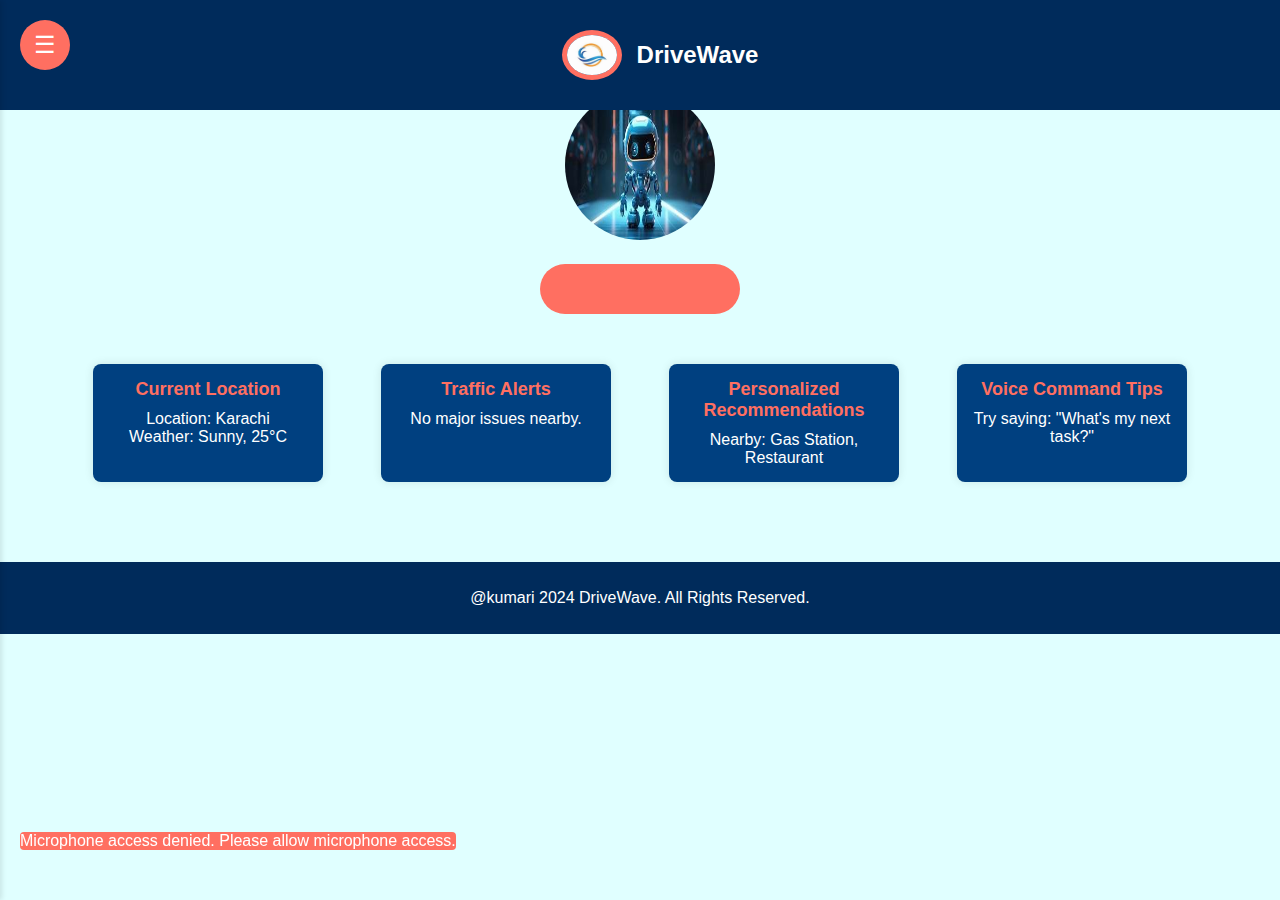
<file: index.html>
<!DOCTYPE html>
<html lang="en">

<head>
    <meta charset="UTF-8">
    <meta name="viewport" content="width=device-width, initial-scale=1.0">
    <title>DriveWave - Home</title>
    <link rel="stylesheet" href="style.css">
</head>

<body>
    <header>
        <div class="header-container">
            <img src="logo.jpeg" alt="DriveWave Logo" class="logo">
            <h1 class="drivewave-text">DriveWave</h1>
        </div>
    </header>
    <!-- Sidebar -->
    <div class="sidebar">
        <button class="toggle-btn" id="tgl-btn" onclick="toggleSidebar()">☰</button>
        <div class="logo-container">
            <img src="logo.jpeg" alt="DriveWave Logo" class="logo">
        </div>
        <h2>DriveWave</h2>
        <ul>
            <li><a href="index.html">Home</a></li>
            <li><a href="entertainment.html">Entertainment</a></li>
            <li><a href="map.html">Map</a></li>
            <li><a href="weather.html">Weather Update</a></li>
            <li><a href="traffic.html">Traffic Alert</a></li>
            <li><a href="fuel.html">Fuel Station Locator</a></li>
            <li><a href="translate.html">Language Translate Assistance</a></li>
            <li><a href="voice.html">Voice Activated Control</a></li>
            <li><a href="dashboard.html">Customizable Dashboard</a></li>
            <li><a href="about.html">About</a></li>
        </ul>
    </div>

    <!-- Status for voice recognition -->
    <div id="status">Voice recognition status will appear here.</div>

    <main id="main-content">
        <section id="home-page" class="section">
            <div class="robot-container">
                <img src="robo.jpeg" alt="Robot Icon" class="robot-icon">
                <div class="sound-wave"></div>
                
            </div>

            <!-- Quick Access Cards -->
            <div class="quick-access-cards">
                <div class="card current-location">
                    <h2>Current Location</h2>
                    <p>Location: Karachi</p>
                    <p>Weather: Sunny, 25°C</p>
                </div>
                <div class="card traffic-alerts">
                    <h2>Traffic Alerts</h2>
                    <p>No major issues nearby.</p>
                </div>
                <div class="card recommendations">
                    <h2>Personalized Recommendations</h2>
                    <p>Nearby: Gas Station, Restaurant</p>
                </div>
                <div class="card voice-command-tips">
                    <h2>Voice Command Tips</h2>
                    <p>Try saying: "What's my next task?"</p>
                </div>
            </div>

        </section>
    </main>

    <footer>
        <p>@kumari 2024 DriveWave. All Rights Reserved.</p>
    </footer>

    <script src="script.js"></script>
    <script src="voice.js"></script>
</body>

</html>
</file>
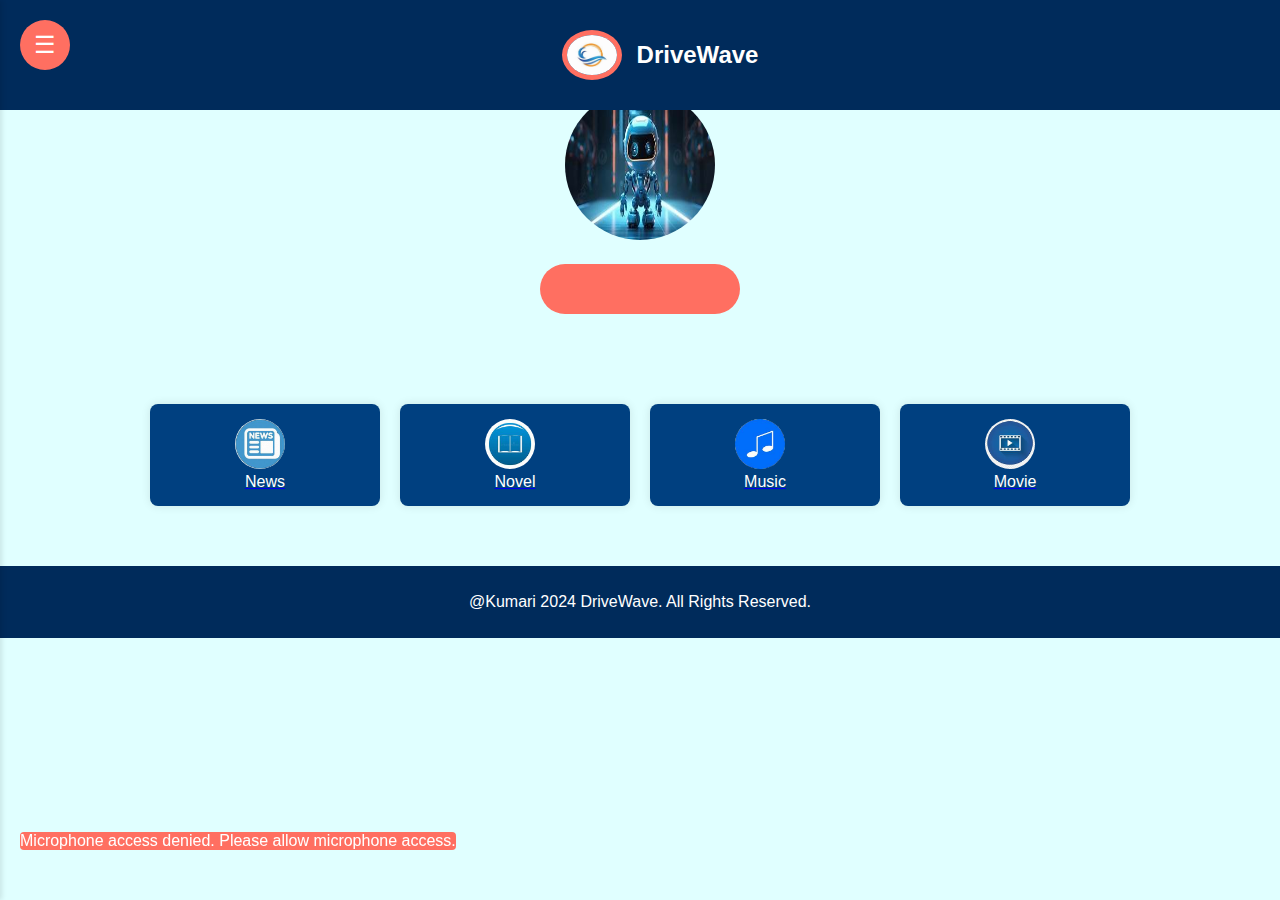
<file: entertainment.html>
<!DOCTYPE html>
<html lang="en">

<head>
    <meta charset="UTF-8">
    <meta name="viewport" content="width=device-width, initial-scale=1.0">
    <title>DriveWave - Entertainment</title>
    <link rel="stylesheet" href="style.css">
</head>

<body>
    <header>
        <div class="header-container">
            <img src="logo.jpeg" alt="DriveWave Logo" class="logo">
            <h1 class="drivewave-text">DriveWave</h1>
        </div>
    </header>

    <!-- Sidebar -->
    <div class="sidebar">
        <button class="toggle-btn" id="tgl-btn" onclick="toggleSidebar()">☰</button>
        <div class="logo-container">
            <img src="logo.jpeg" alt="DriveWave Logo" class="logo">
        </div>
        <h2>DriveWave</h2>
        <ul>
            <li><a href="index.html">Home</a></li>
            <li><a href="entertainment.html">Entertainment</a></li>
            <li><a href="map.html">Map</a></li>
            <li><a href="weather.html">Weather Update</a></li>
            <li><a href="traffic.html">Traffic Alert</a></li>
            <li><a href="fuel.html">Fuel Station Locator</a></li>
            <li><a href="translate.html">Language Translate Assistance</a></li>
            <li><a href="voice.html">Voice Activated Control</a></li>
            <li><a href="dashboard.html">Customizable Dashboard</a></li>
            <li><a href="about.html">About</a></li>
        </ul>
    </div>

    <!-- Status for voice recognition -->
    <div id="status">Voice recognition status will appear here.</div>

    <!-- Entertainment section -->
    <main id="dynamic-content">
        <div class="robot-container">
            <img src="robo.jpeg" alt="Robot Icon" class="robot-icon">
            <div class="sound-wave"></div>
        </div>
        <div class="access-card">
            <a href="news.html" class="option" id="news">
                <div class="card">
                    <img src="news.jpeg" alt="News Icon">
                    <p>News</p>
                </div>
            </a>
            <a href="novel.html" class="option" id="novel">
                <div class="card">
                    <img src="novel.jpeg" alt="Novel Icon">
                    <p>Novel</p>
                </div>
            </a>
            <a href="music.html" class="option" id="music">
                <div class="card">
                    <img src="music.jpeg" alt="Music Icon">
                    <p>Music</p>
                </div>
            </a>
            <a href="movie.html" class="option" id="movie">
                <div class="card">
                    <img src="movie.jpeg" alt="Movie Icon">
                    <p>Movie</p>
                </div>
            </a>
        </div>
    </main>

    <footer>
        <p>@Kumari 2024 DriveWave. All Rights Reserved.</p>
    </footer>

    <script src="script.js"></script>
    <script src="voice.js"></script>
</body>

</html>
</file>
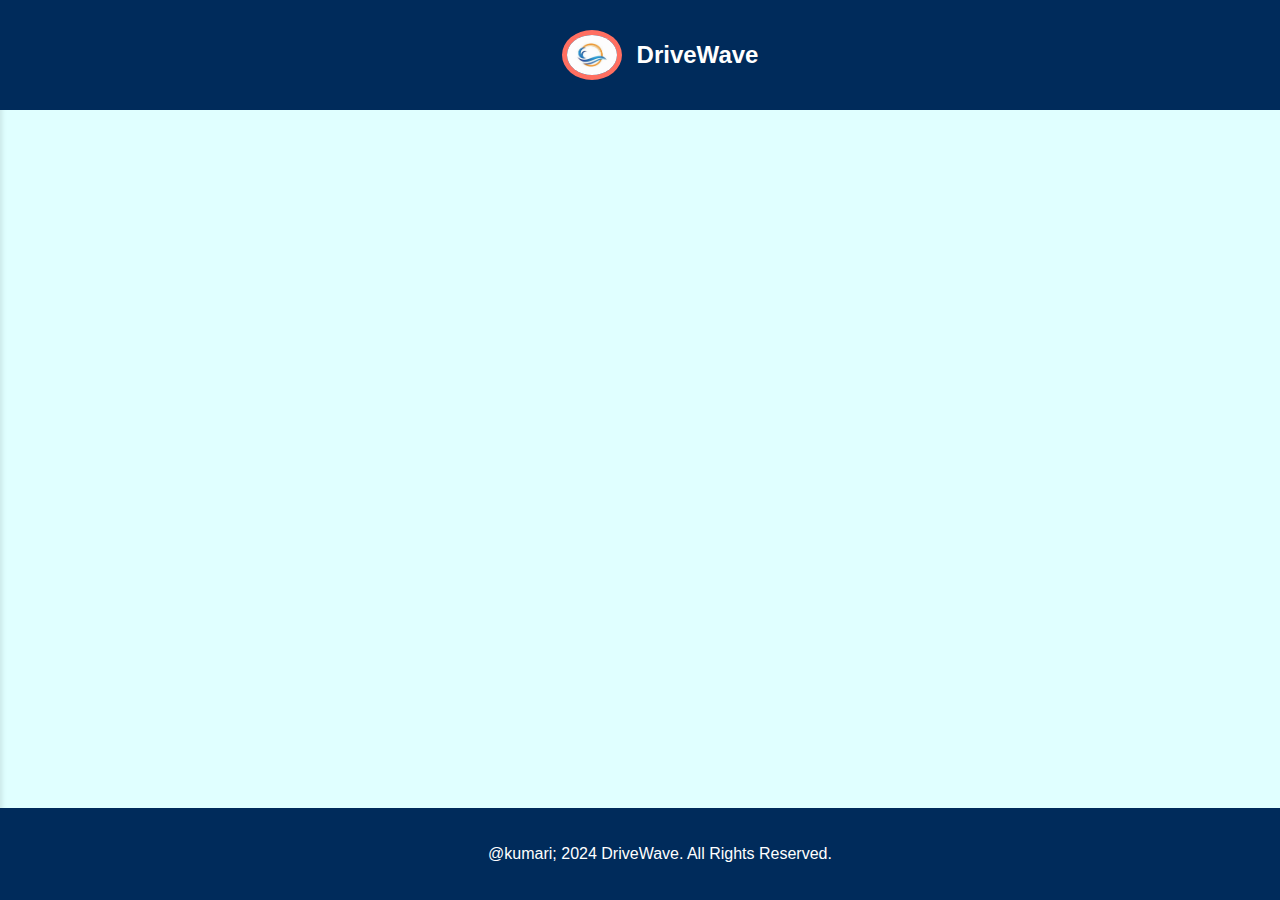
<file: header.html>
<!DOCTYPE html>
<html lang="en">

<head>
    <meta charset="UTF-8">
    <meta name="viewport" content="width=device-width, initial-scale=1.0">
    <title>DriveWave</title>
    <link rel="stylesheet" href="header.css">
    <link rel="stylesheet" href="style.css">
</head>

<body>
    <!-- Sidebar -->
    <div class="sidebar">
        <button class="toggle-btn" id="tgl-btn" onclick="toggleSidebar()">☰</button>
        <div class="logo-container">
            <img src="logo.jpeg" alt="DriveWave Logo" class="logo">
        </div>
        <h2>DriveWave</h2>
        <ul>
            <li><a href="home1.html">Home</a></li>
            <li><a href="entertainment.html">Entertainment</a></li>
            <li><a href="#map">Map</a></li>
            <li><a href="#weather">Weather Update</a></li>
            <li><a href="#traffic">Traffic Alert</a></li>
            <li><a href="#fuel">Fuel Station Locator</a></li>
            <li><a href="#translate">Language Translate Assistance</a></li>
            <li><a href="#voice">Voice Activated Control</a></li>
            <li><a href="#dashboard">Customizable Dashboard</a></li>
            <li><a href="#about">About</a></li>
        </ul>
    </div>
    <!-- Content -->

    <header>
        <div class="header-container">
            <img src="logo.jpeg" alt="DriveWave Logo" class="logo">
            <h1 class="drivewave-text">DriveWave</h1>
        </div>
    </header>
    <footer>
        <div class="footer-container">
            <p>@kumari; 2024 DriveWave. All Rights Reserved.</p>
        </div>
    </footer>



    <!-- Status for voice recognition -->
    <!-- <div id="status">Voice recognition status will appear here.</div> -->

    <script src="header.js"></script>
</body>

</html>
</file>
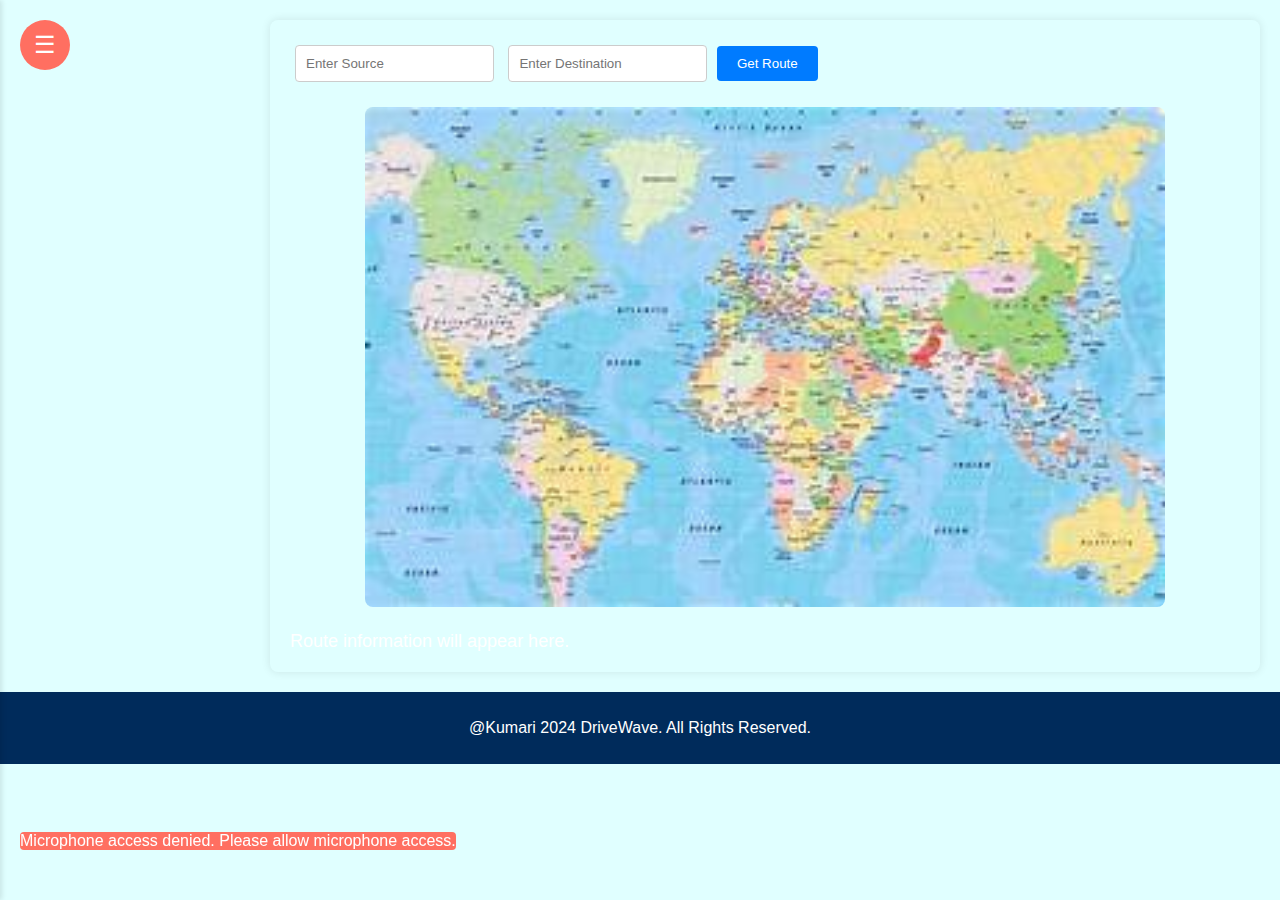
<file: map.html>
<!DOCTYPE html>
<html lang="en">
<head>
    <meta charset="UTF-8">
    <meta name="viewport" content="width=device-width, initial-scale=1.0">
    <title>DriveWave</title>
    <link rel="stylesheet" href="style.css">
</head>
<body>
    

    <!-- Sidebar -->
    <div class="sidebar">
        <button class="toggle-btn"  id="tgl-btn" onclick="toggleSidebar()">☰</button>
        <div class="logo-container">
            <img src="logo.jpeg" alt="DriveWave Logo" class="logo">
        </div>
        <h2>DriveWave</h2>
        <ul>
            <li><a href="home1.html">Home</a></li>
            <li><a href="entertainment">Entertainment</a></li>
            <li><a href="map">Map</a></li>
            <li><a href="weather">Weather Update</a></li>
            <li><a href="traffic">Traffic Alert</a></li>
            <li><a href="fuel">Fuel Station Locator</a></li>
            <li><a href="translate">Language Translate Assistance</a></li>
            <li><a href="voice">Voice Activated Control</a></li>
            <li><a href="dashboard">Customizable Dashboard</a></li>
            <li><a href="about">About</a></li>
        </ul>
    </div>
    <!-- Status for voice recognition -->
    <div id="status">Voice recognition status will appear here.</div>
    <div class="content">
        <div id="map">
            
            <div class="input-container">
                <input type="text" id="source" placeholder="Enter Source">
                <input type="text" id="destination" placeholder="Enter Destination">
                <button onclick="findRoute()">Get Route</button>
            </div>
            <div id="map-display">
                <img src="map.jpeg" alt="Map Image">
            </div>
            <div id="result">
                <p id="route-info">Route information will appear here.</p>
            </div>
        </div>
    </div>
    <footer>
        <p>@Kumari 2024 DriveWave. All Rights Reserved.</p>
    </footer>
    <script src="script.js"></script>
    <script src="voice.js"></script>
</body>
</html>
</file>
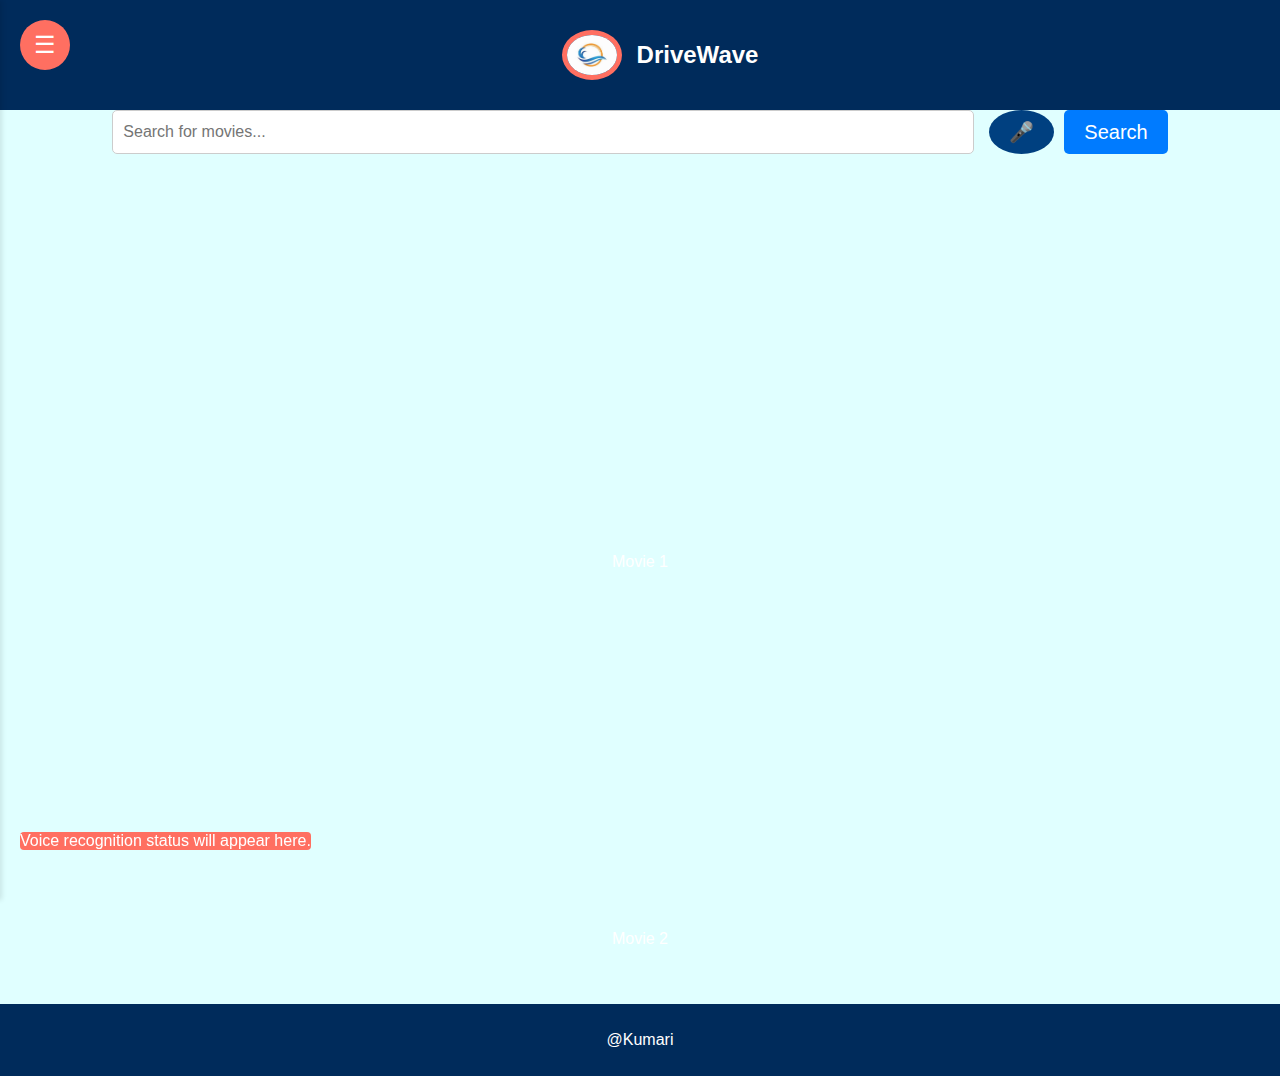
<file: movei.html>
<!DOCTYPE html>
<html lang="en">

<head>
    <meta charset="UTF-8">
    <meta name="viewport" content="width=device-width, initial-scale=1.0">
    <title>DriveWave</title>
    <link rel="stylesheet" href="style.css">
</head>

<body>
    <!-- Sidebar -->
    <header>
        <div class="header-container">
            <img src="logo.jpeg" alt="DriveWave Logo" class="logo">
            <h1 class="drivewave-text">DriveWave</h1>
        </div>
    </header>

    <div class="sidebar">
        <button class="toggle-btn" id="tgl-btn" onclick="toggleSidebar()">☰</button>
        <div class="logo-container">
            <img src="logo.jpeg" alt="DriveWave Logo" class="logo">
        </div>
        <h2>DriveWave</h2>
        <ul>
            <li><a href="home1.html">Home</a></li>
            <li><a href="entertainment.html">Entertainment</a></li>
            <li><a href="map">Map</a></li>
            <li><a href="weather">Weather Update</a></li>
            <li><a href="traffic">Traffic Alert</a></li>
            <li><a href="fuel">Fuel Station Locator</a></li>
            <li><a href="translate">Language Translate Assistance</a></li>
            <li><a href="voice">Voice Activated Control</a></li>
            <li><a href="dashboard">Customizable Dashboard</a></li>
            <li><a href="about">About</a></li>
        </ul>
    </div>

    <main>
        <section id="movie"> <!-- Updated the id here -->

            <div class="search-bar">
                <input type="text" id="search-input" placeholder="Search for movies..." onfocus="openKeyboard()">
                <button id="voice-search-btn" onclick="startVoiceSearch()">🎤</button>
                <button id="search-button" onclick="searchYouTube()">Search</button>
            </div>

            <!-- Movie List -->
            <div class="video-list" id="video-list">
                <!-- Example Movie List -->
                <div class="video-item">
                    <iframe width="560" height="315" src="https://www.youtube.com/embed/Bey4XXJAqS8" frameborder="0"
                        allow="accelerometer; autoplay; clipboard-write; encrypted-media; gyroscope; picture-in-picture"
                        allowfullscreen></iframe>
                    <p>Movie 1</p>
                </div>
                <div class="video-item">
                    <iframe width="560" height="315" src="https://www.youtube.com/embed/JGwWNGJdvx8" frameborder="0"
                        allow="accelerometer; autoplay; clipboard-write; encrypted-media; gyroscope; picture-in-picture"
                        allowfullscreen></iframe>
                    <p>Movie 2</p>
                </div>
                <!-- Add more video items as needed -->
            </div>

        </section>
    </main>

    <!-- Status for voice recognition -->
    <footer>
        <p>@Kumari</p>
    </footer>
    <div id="status">Voice recognition status will appear here.</div>

    <script src="script.js"></script>
</body>

</html>
</file>
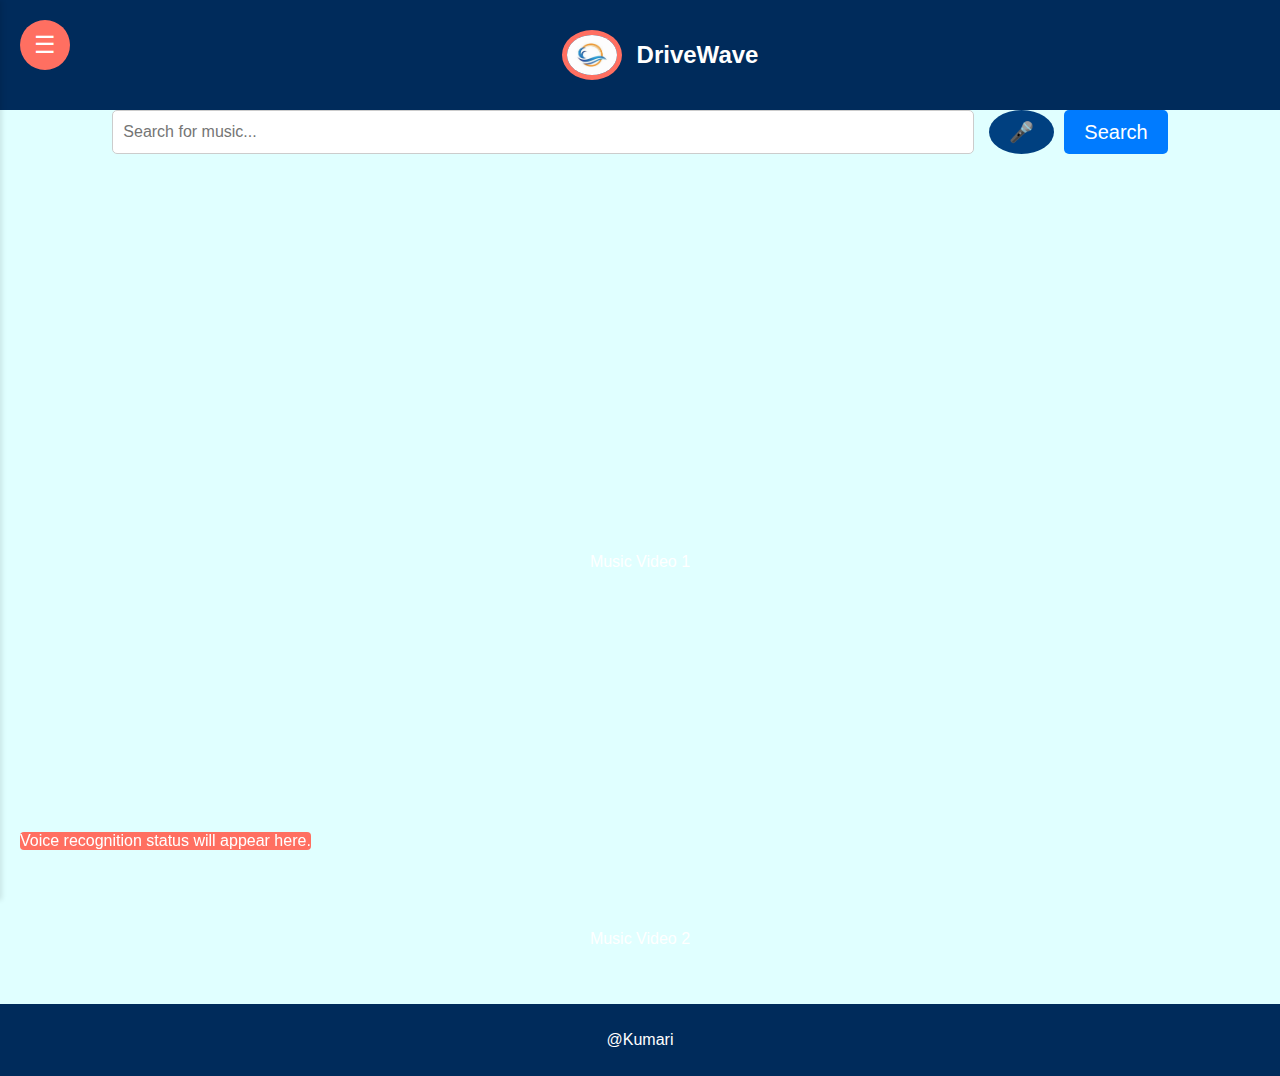
<file: music.html>
<!DOCTYPE html>
<html lang="en">

<head>
    <meta charset="UTF-8">
    <meta name="viewport" content="width=device-width, initial-scale=1.0">
    <title>DriveWave</title>
    <link rel="stylesheet" href="style.css">
</head>

<body>
    <header>
        <div class="header-container">
            <img src="logo.jpeg" alt="DriveWave Logo" class="logo">
            <h1 class="drivewave-text">DriveWave</h1>
        </div>
    </header>
    <!-- Sidebar -->
    <div class="sidebar">
        <button class="toggle-btn" id="tgl-btn" onclick="toggleSidebar()">☰</button>
        <div class="logo-container">
            <img src="logo.jpeg" alt="DriveWave Logo" class="logo">
        </div>
        <h2>DriveWave</h2>
        <ul>
            <li><a href="home1.html">Home</a></li>
            <li><a href="entertainment.html">Entertainment</a></li>
            <li><a href="map">Map</a></li>
            <li><a href="weather">Weather Update</a></li>
            <li><a href="traffic">Traffic Alert</a></li>
            <li><a href="fuel">Fuel Station Locator</a></li>
            <li><a href="translate">Language Translate Assistance</a></li>
            <li><a href="voice">Voice Activated Control</a></li>
            <li><a href="dashboard">Customizable Dashboard</a></li>
            <li><a href="about">About</a></li>
        </ul>
    </div>

    <main>
        <section class="m1" id="music"> 
            <div class="search-bar">
                <input type="text" id="search-input" placeholder="Search for music..." onfocus="openKeyboard()">
                <button id="voice-search-btn" onclick="startVoiceSearch()">🎤</button>
                <button id="search-button" onclick="searchYouTube()">Search</button>
            </div>
        
            <!-- Music Video List -->
            <div class="video-list" id="video-list">
                <!-- Example Video List -->
                <div class="video-item">
                    <iframe width="560" height="315" src="https://www.youtube.com/embed/videoid1" frameborder="0"
                        allow="accelerometer; autoplay; clipboard-write; encrypted-media; gyroscope; picture-in-picture"
                        allowfullscreen></iframe>
                    <p>Music Video 1</p>
                </div>
                <div class="video-item">
                    <iframe width="560" height="315" src="https://www.youtube.com/embed/videoid2" frameborder="0"
                        allow="accelerometer; autoplay; clipboard-write; encrypted-media; gyroscope; picture-in-picture"
                        allowfullscreen></iframe>
                    <p>Music Video 2</p>
                </div>
            </div>
        
        </section>
    </main>







    <footer>
        <p>@Kumari</p>
    </footer>

    <!-- Status for voice recognition -->
    <div id="status">Voice recognition status will appear here.</div>

    <script src="script.js"></script>
</body>

</html>
</file>
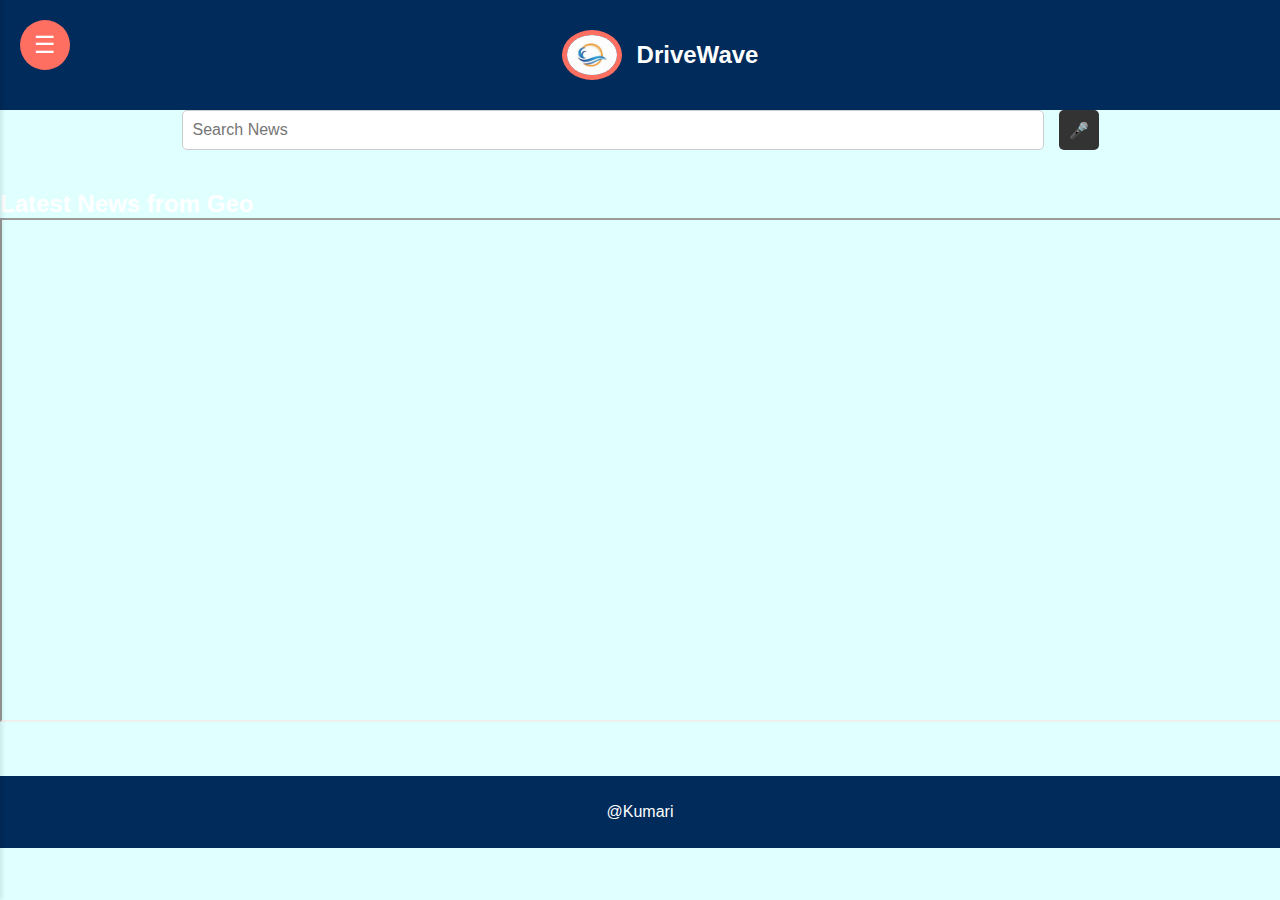
<file: news.html>
<!DOCTYPE html>
<html lang="en">

<head>
    <meta charset="UTF-8">
    <meta name="viewport" content="width=device-width, initial-scale=1.0">
    <title>DriveWave</title>
    <link rel="stylesheet" href="style.css">
</head>

<body>
    <header>
        <div class="header-container">
            <img src="logo.jpeg" alt="DriveWave Logo" class="logo">
            <h1 class="drivewave-text">DriveWave</h1>
        </div>
    </header>

    <!-- Sidebar -->
    <div class="sidebar">
        <button class="toggle-btn" id="tgl-btn" onclick="toggleSidebar()">☰</button>
        <div class="logo-container">
            <img src="logo.jpeg" alt="DriveWave Logo" class="logo">
        </div>
        <h2>DriveWave</h2>
        <ul>
            <li><a href="index.html">Home</a></li>
            <li><a href="entertainment.html">Entertainment</a></li>
            <li><a href="#map">Map</a></li>
            <li><a href="#weather">Weather Update</a></li>
            <li><a href="#traffic">Traffic Alert</a></li>
            <li><a href="#fuel">Fuel Station Locator</a></li>
            <li><a href="#translate">Language Translate Assistance</a></li>
            <li><a href="#voice">Voice Activated Control</a></li>
            <li><a href="#dashboard">Customizable Dashboard</a></li>
            <li><a href="#about">About</a></li>
        </ul>
    </div>

    <!-- Content -->
    <main>
        <section class="S1" id="news"> <!-- Updated the id here -->

            <!-- Search bar for news -->
            <div class="search-bar">
                <input type="text" id="search-input" placeholder="Search News" onfocus="openKeyboard()">
                <button onclick="startVoiceSearch()">🎤</button>
            </div>

            <!-- News Content -->
            <div class="news-content">
                <h2>Latest News from Geo</h2>
                <iframe src="https://www.geo.tv/" width="100%" height="500px"></iframe>
            </div>

        </section>
    </main>

    <footer>
        <p>@Kumari</p>
    </footer>

    <script src="script.js"></script>
    <script src="voice.js"></script>
</body>

</html>
</file>
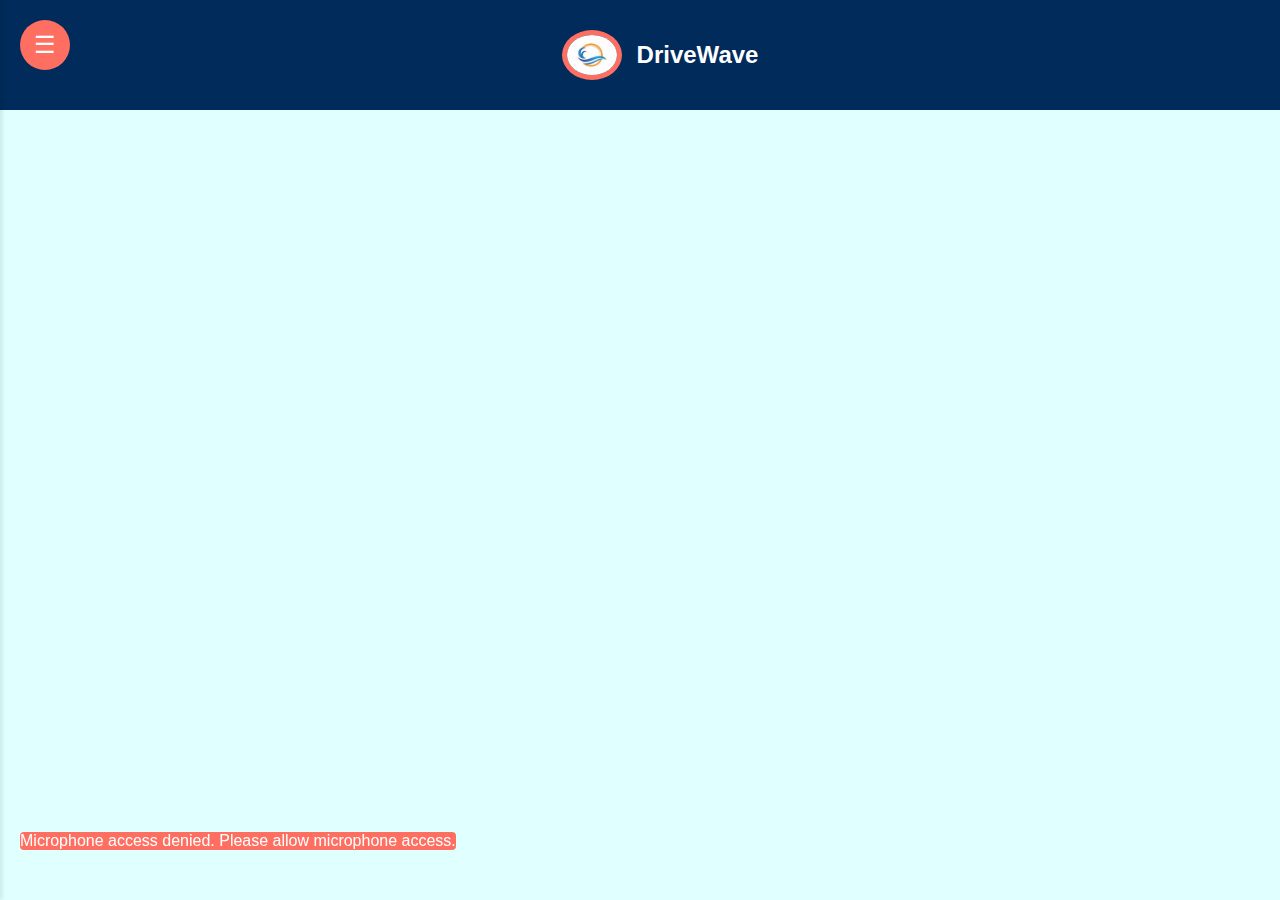
<file: traffic.html>
<!DOCTYPE html>
<html lang="en">

<head>
    <meta charset="UTF-8">
    <meta name="viewport" content="width=device-width, initial-scale=1.0">
    <title>DriveWave</title>
    <link rel="stylesheet" href="style.css">
</head>

<body>
    <!-- Sidebar -->

    <header>
        <div class="header-container">
            <img src="logo.jpeg" alt="DriveWave Logo" class="logo">
            <h1 class="drivewave-text">DriveWave</h1>
        </div>
    </header>
    <div class="sidebar">
        <button class="toggle-btn" id="tgl-btn" onclick="toggleSidebar()">☰</button>
        <div class="logo-container">
            <img src="logo.jpeg" alt="DriveWave Logo" class="logo">
        </div>
        <h2>DriveWave</h2>
        <ul>
            <li><a href="index.html">Home</a></li>
            <li><a href="entertainment">Entertainment</a></li>
            <li><a href="map">Map</a></li>
            <li><a href="weather">Weather Update</a></li>
            <li><a href="traffic">Traffic Alert</a></li>
            <li><a href="fuel">Fuel Station Locator</a></li>
            <li><a href="translate">Language Translate Assistance</a></li>
            <li><a href="voice">Voice Activated Control</a></li>
            <li><a href="dashboard">Customizable Dashboard</a></li>
            <li><a href="about">About</a></li>
        </ul>


        <!-- Status for voice recognition -->
        <div id="status">Voice recognition status will appear here.</div>

        <main>
            <div class="map-container">
                <img src="trafficalert3.jpeg" alt="Map" width="100%" height="800" class="map">
                <div class="route">
                    <span class="source">Source</span>
                    <span class="destination">Destination</span>
                </div>
            </div>
            <div class="traffic-alert">
                <img src="trafficalert.jpg" alt="Traffic Alert Image" width="100%" height="800" class="traffic-image">
                <p id="traffic-message">Checking for traffic...</p>
            </div>
        </main>

        <footer>
            <p>@Kumari 2024 DriveWave. All Rights Reserved</p>
        </footer>
        <script src="script.js"></script>
        <script src="voice.js"></script>
</body>

</html>
</file>
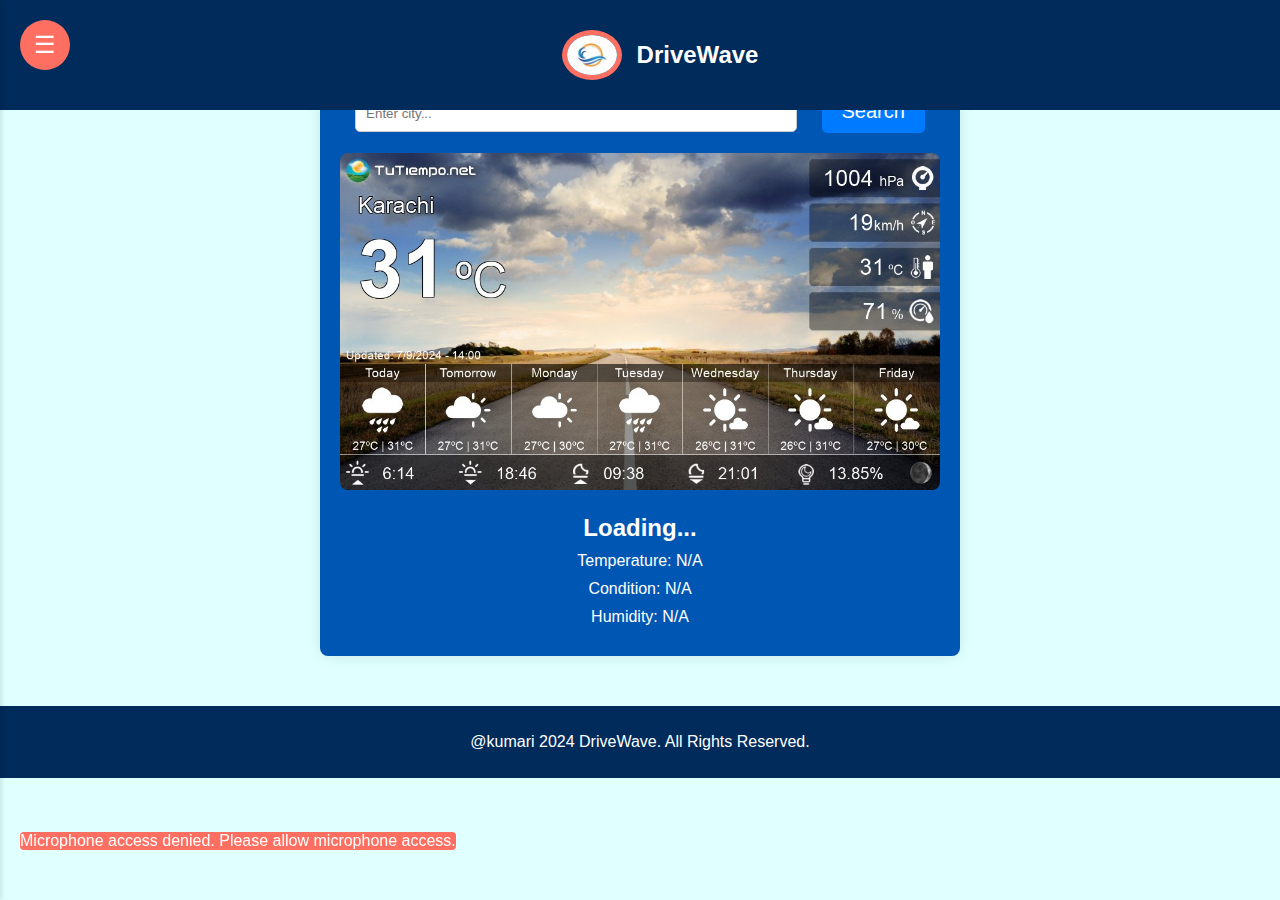
<file: weather.html>
<!DOCTYPE html>
<html lang="en">

<head>
    <meta charset="UTF-8">
    <meta name="viewport" content="width=device-width, initial-scale=1.0">
    <title>DriveWave</title>
    <link rel="stylesheet" href="style.css">
</head>

<body>
    <!-- Sidebar -->
    <header>
        <div class="header-container">
            <img src="logo.jpeg" alt="DriveWave Logo" class="logo">
            <h1 class="drivewave-text">DriveWave</h1>
        </div>
    </header>
    <div class="sidebar">
        <button class="toggle-btn" id="tgl-btn" onclick="toggleSidebar()">☰</button>
        <div class="logo-container">
            <img src="logo.jpeg" alt="DriveWave Logo" class="logo">
        </div>
        <h2>DriveWave</h2>
        <ul>
            <li><a href="index.html">Home</a></li>
            <li><a href="entertainment">Entertainment</a></li>
            <li><a href="map">Map</a></li>
            <li><a href="weather">Weather Update</a></li>
            <li><a href="traffic">Traffic Alert</a></li>
            <li><a href="fuel">Fuel Station Locator</a></li>
            <li><a href="translate">Language Translate Assistance</a></li>
            <li><a href="voice">Voice Activated Control</a></li>
            <li><a href="dashboard">Customizable Dashboard</a></li>
            <li><a href="about">About</a></li>
        </ul>
    </div>

    <!-- Status for voice recognition -->
    <div id="status">Voice recognition status will appear here.</div>
    <main>
        <section id="current-weather">
            <div id="weather-header">
                <input type="text" id="search-input" placeholder="Enter city...">
                <button id="search-button">Search</button>
            </div>
            <div id="weather-display">
                <!-- Add the image here -->
                <img src="weather.jpg" alt="Weather Image" id="weather-image">
                <div id="weather-info">
                    <h2 id="location">Loading...</h2>
                    <p id="temperature">Temperature: <span id="temp">N/A</span></p>
                    <p id="condition">Condition: <span id="condition">N/A</span></p>
                    <p id="humidity">Humidity: <span id="humidity">N/A</span></p>
                </div>
            </div>
        </section>
    </main>
    <footer>
        <p>@kumari 2024 DriveWave. All Rights Reserved.</p>
    </footer>
    <script src="script.js"></script>
    <script src="voice.js"></script>
</body>

</html>
</file>
<file: style.css>
* {
    margin: 0;
    padding: 0;
    font-family: 'Segoe UI', Tahoma, Geneva, Verdana, sans-serif;
}

body {
    display: flex;
    flex-direction: column;
    height: auto;
    /* overflow: hidden; */
    background-color: #E0FFFF;
    color: #002B5B;
    width: 100%;
}

html {
    background-color: #E0FFFF;
    color: #002B5B;
}

/*header*/
header {
    background-color: #002B5B;
    color: white;
    padding: 10px 20px;
    display: flex;
    justify-content: space-between;
    align-items: center;
    position: fixed;
    width: 100%;
    top: 0;
    left: 0;

}

.header-container {
    display: flex;
    align-items: center;
    justify-content: center;
    width: 100%;
    height: 10vh;
}

.header-container .logo {
    width: 50px;
    height: auto;
    border-radius: 50%;
}

.header-container .drivewave-text {
    font-size: 24px;
    margin-left: 15px;
}



.sidebar {
    width: 250px;
    background-color: #002B5B;
    /* Navy Blue */
    color: white;
    display: flex;
    flex-direction: column;
    align-items: center;
    padding: 20px;
    box-shadow: 2px 0 5px rgba(0, 0, 0, 0.1);
    height: 100vh;
    box-sizing: border-box;
    position: fixed;
    left: -250px;
    /* Hide initially */
    overflow-y: auto;
    /* Allow scrolling if content overflows */
    transition: left 0.3s;
}

.sidebar.active {
    left: 0;
    /* Show sidebar */
}

.toggle-btn {
    position: fixed;
    top: 20px;
    left: 20px;
    z-index: 999;
    background-color: #FF6F61;
    /* Coral */
    border: none;
    border-radius: 50%;
    color: white;
    font-size: 24px;
    width: 50px;
    height: 50px;
    cursor: pointer;
    align-self: flex-start;
}


.logo-container {
    margin-bottom: 20px;
}

.logo {
    width: 100px;
    height: 100px;
    border-radius: 50%;
    /* Circle */
    border: 5px solid #FF6F61;
    /* Coral border */
}

.sidebar h2 {
    text-align: center;
    margin-bottom: 20px;
    font-size: 24px;
    letter-spacing: 1px;
    border-bottom: 2px solid #FF6F61;
    /* Coral */
    padding-bottom: 10px;
    width: 100%;
}

.sidebar ul {
    list-style-type: none;
    padding: 0;
    width: 100%;
}

.sidebar ul li {
    width: 100%;
    margin: 15px 0;
}

.sidebar ul li a {
    color: white;
    text-decoration: none;
    padding: 15px;
    display: block;
    text-align: center;
    border-radius: 4px;
    font-size: 18px;
    font-weight: 500;
    border: 2px solid #FF6F61;
    /* Coral */
    background-color: #004080;
    /* Slightly lighter Navy Blue */
    /* transition: background 0.3s, color 0.3s; */
}

.sidebar ul li a:hover {
    background-color: #FF6F61;
    /* Coral */
    color: white;
}

#status {
    position: fixed;
    bottom: 50px;
    left: 20px;
    background-color: #FF6F61;
    /* Coral */
    color: white;

    border-radius: 4px;
}


/* homecss */
/* Basic Styling */



.logo {
    width: 50px;
    height: 50px;
    border-radius: 50%;
}

.drivewave-text {
    font-size: 24px;
    margin: 0;
}

main {
    padding-top: 70px;
    /* Space for fixed header */
    padding-bottom: 50px;
    /* Space for fixed footer */
    overflow-y: auto;
}

.robot-container {
    text-align: center;
    margin-top: 20px;
}

.robot-icon {
    width: 150px;
    height: 150px;
    border-radius: 50%;
}

.sound-wave {
    width: 200px;
    height: 50px;
    background-color: #FF6F61;
    /* Coral */
    margin: 20px auto;
    border-radius: 25px;
    animation: pulse 1.5s infinite;
}

@keyframes pulse {
    0% {
        transform: scale(1);
    }

    50% {
        transform: scale(1.2);
    }

    100% {
        transform: scale(1);
    }
}

.section {
    display: flex;
    flex-direction: column;
    justify-content: center;
    align-items: center;

}


.quick-access-cards {
    width: 90%;
    display: flex;
    justify-content: space-around;
    flex-wrap: wrap;
    padding: 20px;
}

.card {
    background-color: #004080;
    color: white;
    border-radius: 8px;
    padding: 15px;
    width: 200px;
    text-align: center;
    margin: 10px;
    box-shadow: 0 0 10px rgba(0, 0, 0, 0.1);
}

.card h2 {
    margin-bottom: 10px;
    font-size: 18px;
    color: #FF6F61;
}

.welcome-message {
    text-align: center;
    margin-top: 20px;
    font-size: 18px;
    font-weight: bold;
}

/*footer*/
footer {
    background-color: #002B5B;
    color: white;
    display: flex;
    justify-content: center;
    align-items: center;
    min-height: 8vh;
   
   
 
  
}

/* entertainment.css */



.access-card {
    display: flex;
    justify-content: center;
    align-items: center;
    flex-wrap: wrap;
}

.entertainment-options {
    display: flex;
    flex-direction: row;
    gap: 20px;
}

.option {
    display: flex;
    flex-direction: center;
    align-items: center;
    cursor: pointer;
    padding-top: 60px;
}

.option img {
    width: 50px;
    height: 50px;
    margin-right: 10px;
    border-radius: 50%;

}


.dynamic-content {
    margin-top: 20px;
    display: flex;
    flex-direction: column;
    height: 100vh;
    width: 100%;
    justify-content: center;
    align-items: center;
}

/*news*/
.search-bar {
    display: flex;
    justify-content: center;
    margin:15vh 0 0 0;
}

.search-bar input {
    width: 300px;
    padding: 10px;
    font-size: 16px;
}

.search-bar button {
    padding: 10px;
    margin-left: 5px;
    font-size: 16px;
    cursor: pointer;
}


.S1{
    padding: 0;
   
}



/*novel*/
.search-bar {
    display: flex;
    justify-content: center;
    margin: 20px;
}

.search-bar input {
    padding: 10px;
    width: 300px;
    margin-right: 10px;
    border-radius: 5px;
    border: 1px solid #ccc;
}

.search-bar button {
    padding: 10px;
    border-radius: 5px;
    border: none;
    background-color: #333;
    color: white;
    cursor: pointer;
}

.video-list {
    display: flex;
    flex-direction: column;
    align-items: center;
}

.video-item {
    margin: 20px;
    text-align: center;
}



/*music*/
 .search-bar {
    display: flex;
    justify-content: center;
    padding: 20px;
   
    position: sticky;
    top: 0;
    z-index: 1000;
} 

#search-input {
    width: 300px;
    padding: 10px;
    border-radius: 20px;
    border: none;
    margin-right: 10px;
}

#voice-search-btn, #search-button {
    padding: 10px 20px;
    border-radius: 50%;
    border: none;

    color: white;
    font-size: 20px;
    cursor: pointer;
}

.video-list {
    display: flex;
    flex-direction: column;
    align-items: center;
    padding: 20px;
    overflow-y: auto;
    height: 80vh;
}

.video-item {
    margin-bottom: 20px;
    width: 100%;
    text-align: center;
}

video-item iframe {
    border-radius: 20px;
} 


/*movei*/
body {
    font-family: Arial, sans-serif;
    background-color:  #E0FFFF;
    color: white;
    margin : 0;
    padding : 0;
}

.search-bar {
    display: flex;
    justify-content: center;
    padding: 20px;
  
    position: sticky;
    top: 0;
    z-index: 1000;
}

#search-input {
    width: 300px;
    padding: 10px;
    border-radius: 20px;
    border: none;
    margin-right: 10px;
}

#voice-search-btn, #search-button {
    padding: 10px 20px;
    border-radius: 50%;
    border: none;
    background-color: #004080;
    color: white;
    font-size: 20px;
    cursor: pointer;
}

.video-list {
    display: flex;
    flex-direction: column;
    align-items: center;
    padding: 20px;
    overflow-y: auto;
    height: 80vh;
}

.video-item {
    margin-bottom: 20px;
    width: 100%;
    text-align: center;
}

video-item iframe {
    border-radius: 20px;
}



/*map*/



/* Content styles */
.content {
    margin-left: 250px; /* Sidebar width */
 padding: 20px;
} 

/* Map styles */
 #map {
    background-color:  #E0FFFF;
    padding: 20px;
    border-radius: 8px;
    box-shadow: 0 0 10px rgba(0, 0, 0, 0.1);
} 

#map h1 {
    font-size: 24px;
    margin-bottom: 20px;
}

.input-container {
    margin-bottom: 20px;

}

.input-container input {
    width: 100;
    padding: 10px;
    margin: 5px;
    border: 1px solid #ccc;
    border-radius: 4px;
}

.input-container button {
    padding: 10px 20px;
    border: none;
    border-radius: 4px;
    background-color: #007BFF;
    color: white;
    cursor: pointer;
}

.input-container button:hover {
    background-color: #0056b3;
}

#map-display {
    text-align: center;
    margin-bottom: 20px;
}

#map-display img {
    width: 100%;
    max-width: 800px;
    height: auto;
    border-radius: 8px;
}

#result {
    margin-top: 20px;
}

#route-info {
    font-size: 18px;
} 


/* weather */
#current-weather {
    background:#0056b3;
    border-radius: 8px;
    box-shadow: 0 0 15px rgba(0, 0, 0, 0.1);
    max-width: 600px;
    margin: auto;
    padding: 20px;
    text-align: center;
}

#weather-header {
    margin-bottom: 20px;
}

#search-input {
    padding: 10px;
    width: 70%;
    border: 1px solid #ccc;
    border-radius: 5px;
}

#search-button {
    padding: 10px 20px;
    margin-left: 10px;
    background-color: #007BFF;
    border: none;
    border-radius: 5px;
    color: white;
    cursor: pointer;
}

#search-button:hover {
    background-color: #0056b3;
}

#weather-image {
    width: 100%; /* Make the image fit the container width */
    height: auto; /* Maintain aspect ratio */
    border-radius: 8px;
    margin-bottom: 20px; /* Space below the image */
}

#weather-info h2 {
    margin: 0;
}

#weather-info p {
    margin: 10px 0;
}




/*trafficalert*/
 .map-container, .traffic-alert {
    margin-bottom: 20px;
} 

 .map-container {
    position: relative;
     
}

.map {
    display: block;
    max-width: 100%;
    height: auto;
}

.route {
    position: absolute;
    bottom: 10px;
    left: 10px;
    background: rgba(0, 0, 0, 0.5);
    color: black;
    padding: 10px;
    border-radius: 5px;
}

.source, .destination {
    display: block;
    margin: 5px 0;
}

.traffic-alert {
    text-align: center;
}

.traffic-image {
    display: block;
    max-width: 100%;
    height: auto;
    margin: 0 auto;
}

#traffic-message {
    margin-top: 10px;
    font-size: 18px;
    color: #333;
} 




/*fuel station locator*/
/* #fuel {
    background-color: white;
    padding: 20px;
    border-radius: 8px;
    box-shadow: 0 0 10px rgba(0, 0, 0, 0.1);
}

#fuel h1 {
    font-size: 24px;
    margin-bottom: 20px;
} */

/* .input-container {
    margin-bottom: 20px;
}

.input-container input {
    width: calc(50% - 10px);
    padding: 10px;
    margin: 5px;
    border: 1px solid #ccc;
    border-radius: 4px;
}

.input-container button {
    padding: 10px 20px;
    border: none;
    border-radius: 4px;
    background-color: #007BFF;
    color: white;
    cursor: pointer;
}

.input-container button:hover {
    background-color: #0056b3;
}

#result {
    margin-top: 20px;
}

#live-location,
#weather-info {
    font-size: 18px;
    margin: 10px 0;
}

#fuel-stations {
    margin-top: 20px;
} */
</file>
<file: header.css>
/* General styles */
body {
    font-family: Arial, sans-serif;
    margin: 0;
    padding: 0;
    background-color: #f4f4f4;
}

/* Header */
header {
    background-color: #002B5B; /* Dark blue background */
    color: white;
    padding: 10px 20px;
    display: flex;
    justify-content: space-between;
    align-items: center;
    position: fixed;
    width: 100%;
    top: 0;
    left: 0;
    z-index: 1000; /* Higher than the sidebar */
}

.header-container {
    display: flex;
    align-items: center;
    justify-content: center;
    width: 100%;
}

.header-container .logo {
    width: 50px;
    height: auto;
    border-radius: 50%;
}

.header-container .drivewave-text {
    font-size: 24px;
    margin-left: 15px;
}

/* Sidebar */
.sidebar {
    position: fixed;
    top: 70px; /* Adjust based on header height */
    left: 0;
    width: 250px;
    height: calc(100% - 140px); /* Adjust based on header and footer height */
    background-color: #333; /* Dark background for sidebar */
    padding: 10px;
    z-index: 500; /* Below header and footer */
    overflow-y: auto; /* Scrollable if content overflows */
}

.sidebar ul {
    list-style-type: none;
    padding: 0;
    margin: 0;
}

.sidebar ul li {
    margin-bottom: 15px;
}

.sidebar ul li a {
    color: white;
    text-decoration: none;
}

.sidebar ul li a:hover {
    text-decoration: underline;
}

/* Footer */
footer {
    background-color: #002B5B; /* Dark blue background */
    color: white;
    padding: 10px 20px;
    display: flex;
    justify-content: center;
    align-items: center;
    position: fixed;
    width: 100%;
    bottom: 0;
    left: 0;
    z-index: 1000; /* Higher than the sidebar */
}

.footer-container {
    display: flex;
    justify-content: center;
    align-items: center;
    width: 100%;
}

.footer-container p {
   display: flex;
}

.sidebar {
    position: fixed;
    top: 0;
    left: 0;
    height: 100%;
    width: 250px;
    background-color: #333;
    overflow-y: auto;
    transition: transform 0.3s ease;
    z-index: 1000;
}

.sidebar.closed {
    transform: translateX(-250px);
}

.sidebar .toggle-btn {
    position: absolute;
    top: 10px;
    right: -40px;
    background-color: #002B5B;
    color: white;
    padding: 10px;
    cursor: pointer;
}

/* Content */
.content {
    margin-top: 70px;
    padding: 20px;
    transition: margin-left 0.3s ease;
    margin-left: 0;
}

.sidebar-open .content {
    margin-left: 250px;
}

/* Adjust content for fixed footer */
.content {
    padding-bottom: 50px; /* Footer height */
}
</file>
